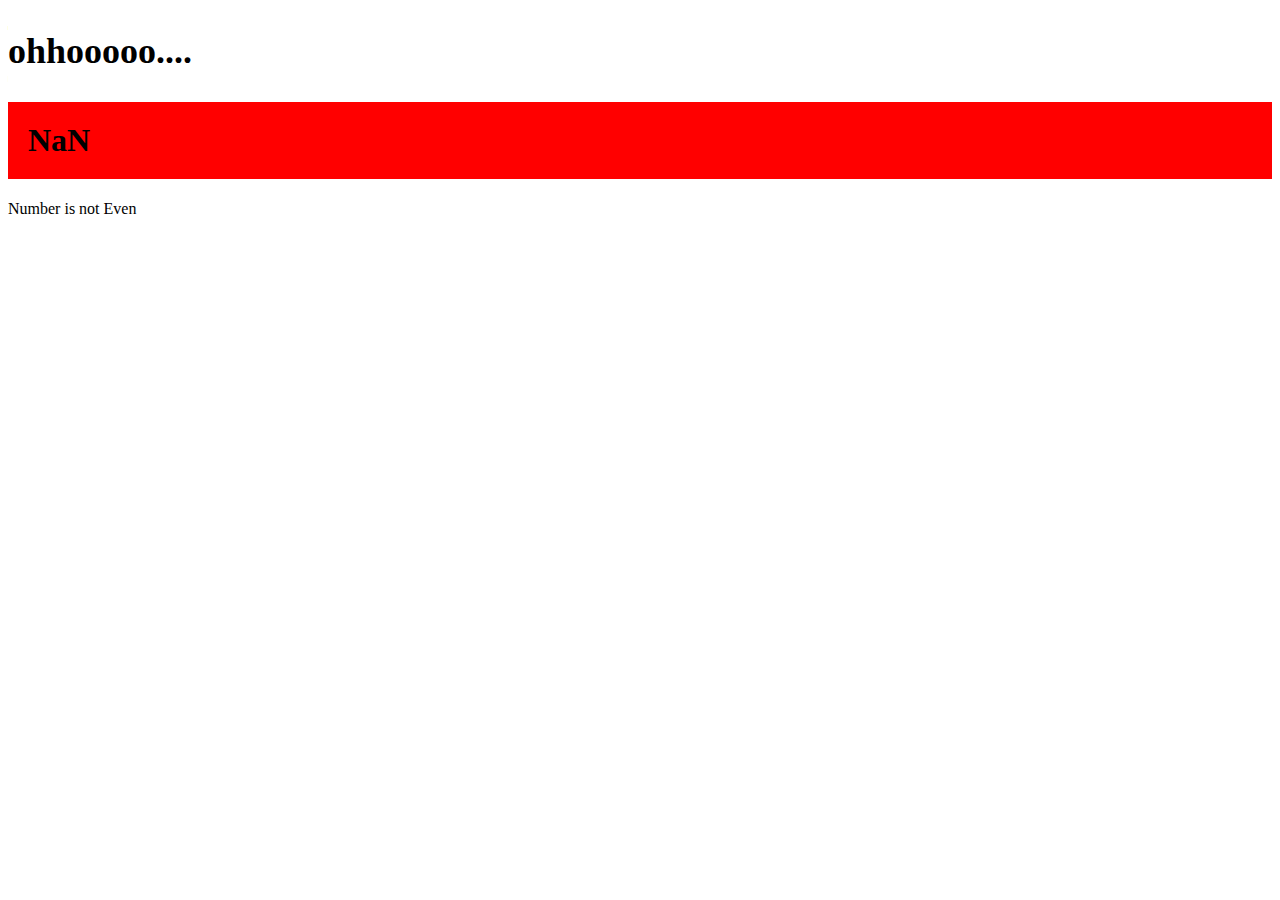
<file: CssManuplation.html>
<!DOCTYPE html>
<html>
<head>
    <meta charset='utf-8'>
    <meta http-equiv='X-UA-Compatible' content='IE=edge'>
    <title>Page Title</title>
    <meta name='viewport' content='width=device-width, initial-scale=1'>
    
   
</head>
<body>
    <h2 id="id"> THis is gaurav</h2>
    <h1 id="head">THis is Aman patel</h1>
    <script src="dom.js"></script>
</body>
</html>
</file>
